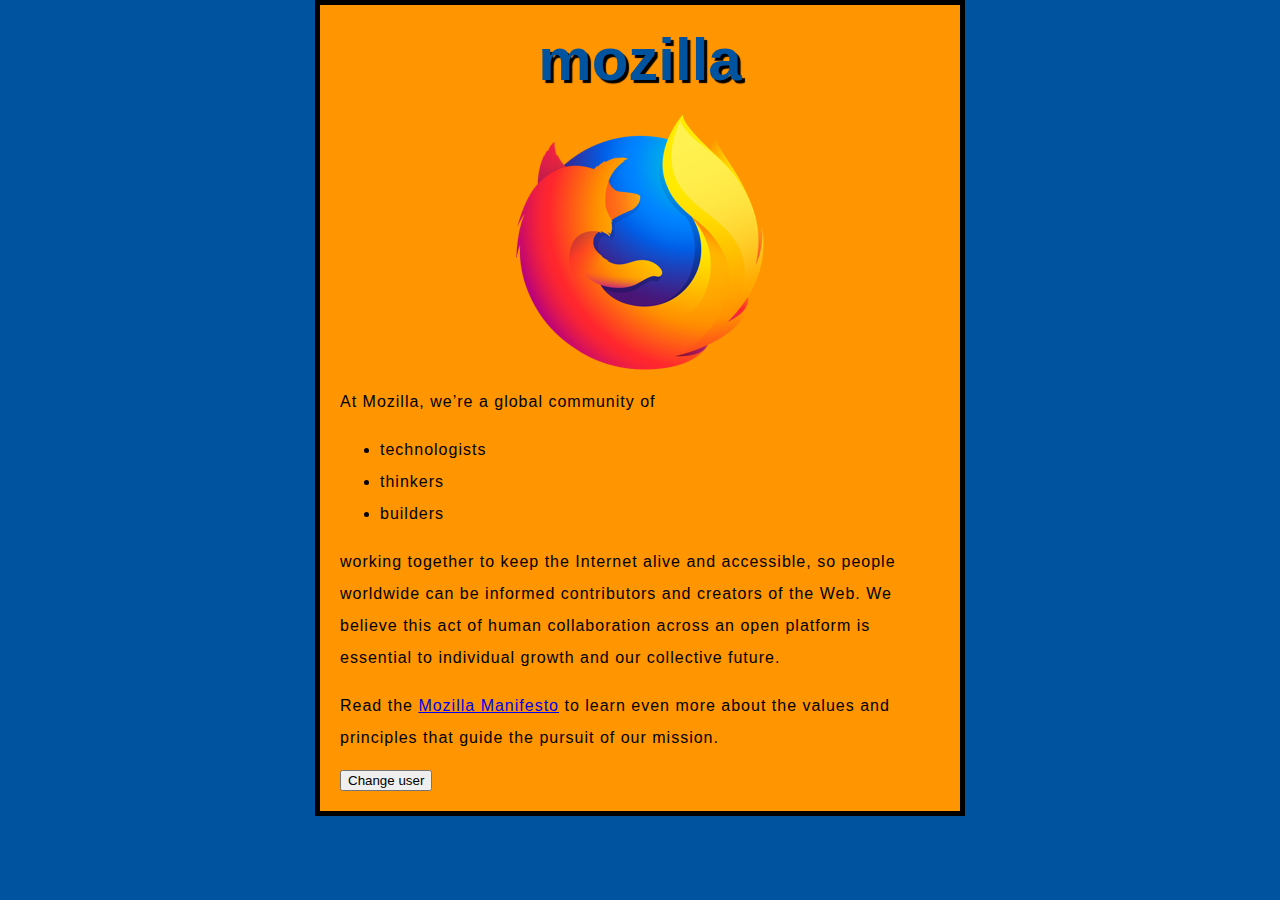
<file: 1_example/index.html>
<!DOCTYPE html>
<html lang="en">
  <head>
    <meta charset="utf-8">
    <title>My test page</title>
    <link href="http://fonts.googleapis.com/css?family=Open+Sans" rel="stylesheet" type="text/css">
    <link href="main.css" rel="stylesheet" type="text/css">
  </head>
  <body>
    <h1>mozilla</h1>
    <img src="images/firefox-icon.png" alt="images">

    <p>At Mozilla, we&#x2019;re a global community of</p>

    <ul> 
      <li>technologists</li>
      <li>thinkers</li>
      <li>builders</li>
    </ul>

    <p>working together to keep the Internet alive and accessible, so people worldwide can be informed contributors and creators of the Web. We believe this act of human collaboration across an open platform is essential to individual growth and our collective future.</p>

    <p>Read the <a href="https://www.mozilla.org/en-US/about/manifesto/">Mozilla Manifesto</a> to learn even more about the values and principles that guide the pursuit of our mission.</p>
    <button>Change user</button>

    <script src="scripts/main.js"></script>
</body>
</html>
</file>
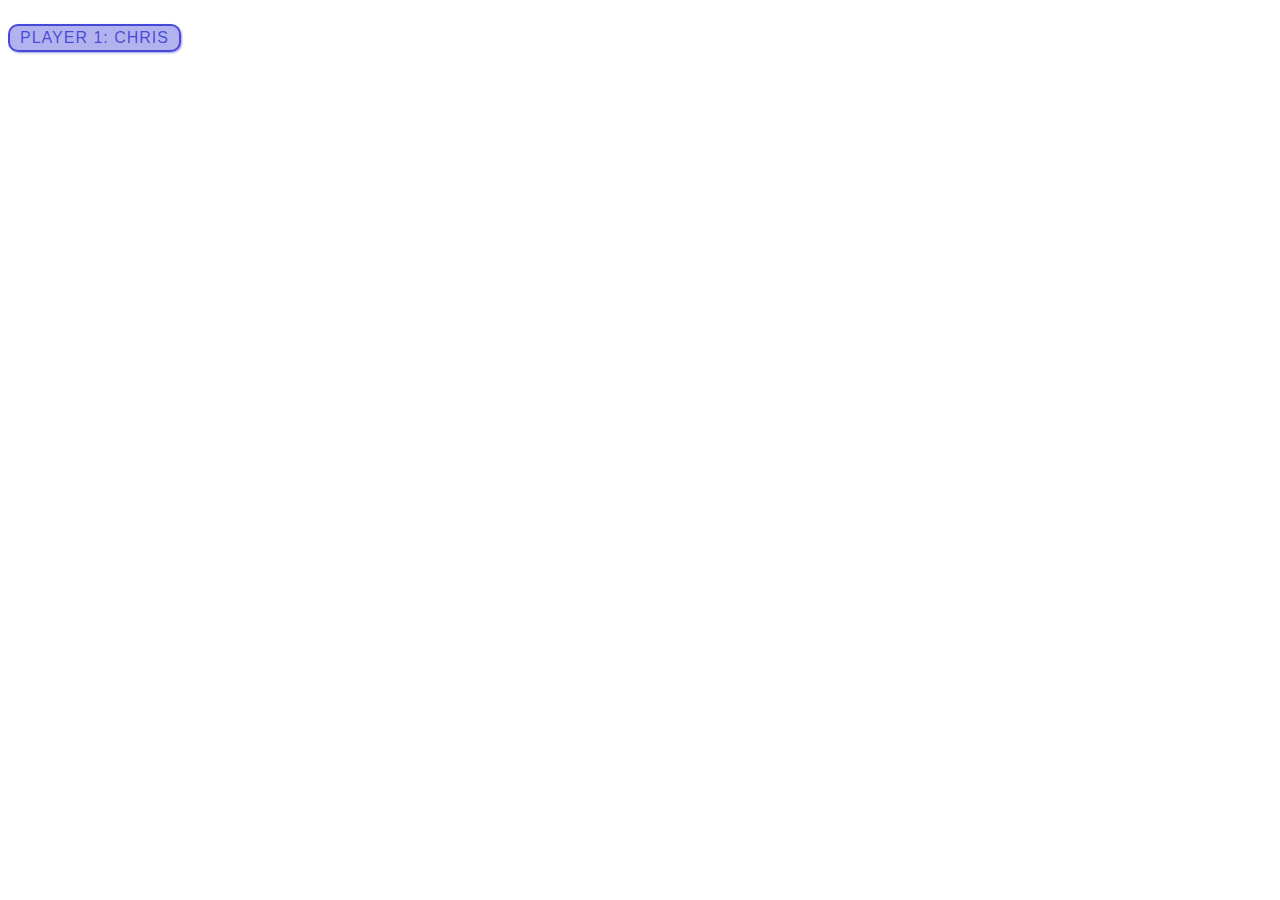
<file: 2_example/index.html>
<!DOCTYPE html>
<html>
    <head>
        <title>example 2</title>
        <link rel="stylesheet" href="main.css"/>
    </head>
        <body>
        <p>Player 1: Chris</p>
    <script src="index.js"></script>
    </body>
</file>
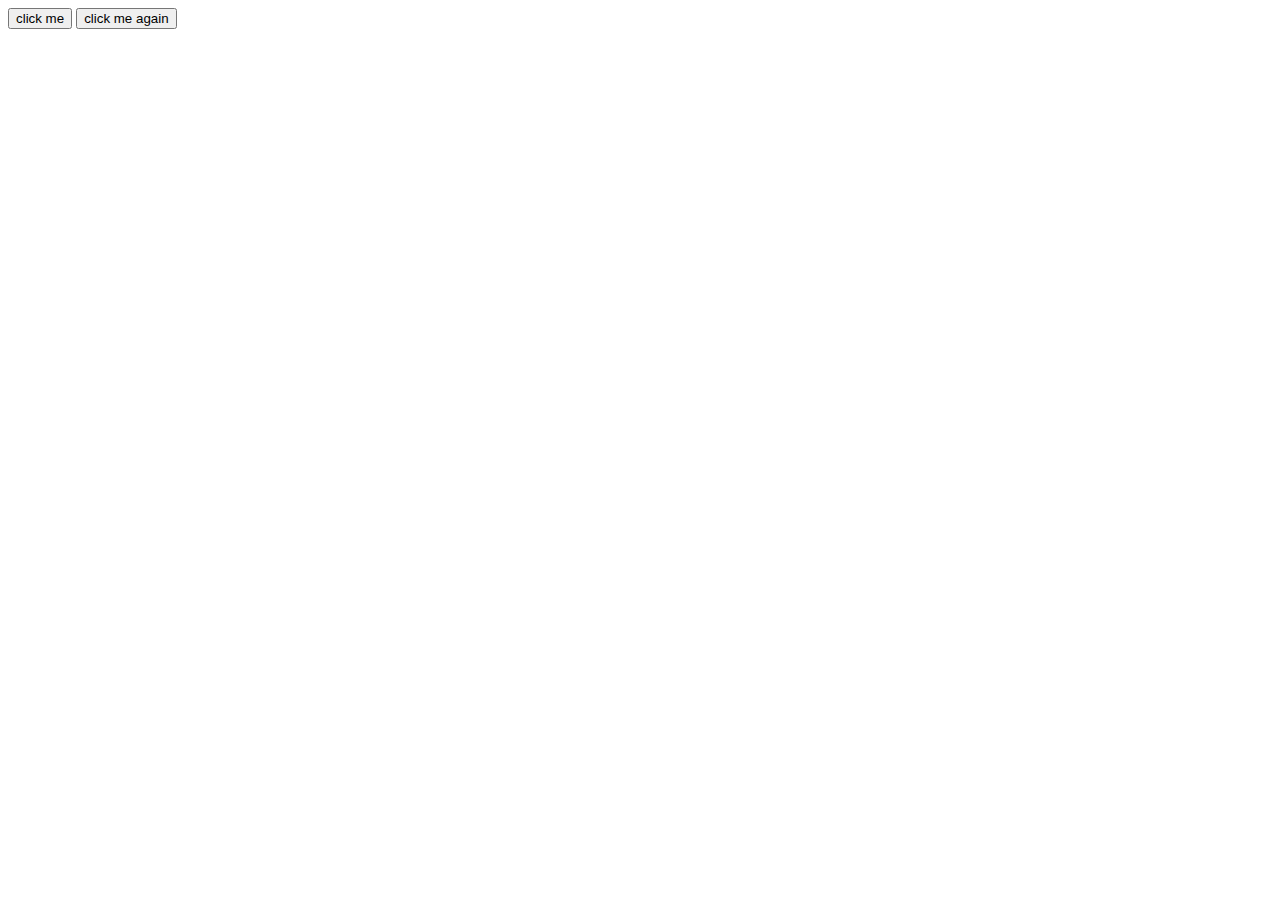
<file: 3_example/index.html>
<!DOCTYPE html>
<html>
    <head>
        <script>
            document.addEventListener('DOMContentLoaded', () => {
function createParagraph() {
    const para = document.createElement('p');
    para.textContent = "button is clicked";
    document.body.appendChild(para);
}
    const buttons = document.querySelectorAll('button');
    for (const button of buttons)
    {
        button.addEventListener('click', createParagraph);
    }

            });
        </script>
    </head>
    <body>
        <button>click me</button>
        <button>click me again</button>
    
    </body>
</html>
</file>
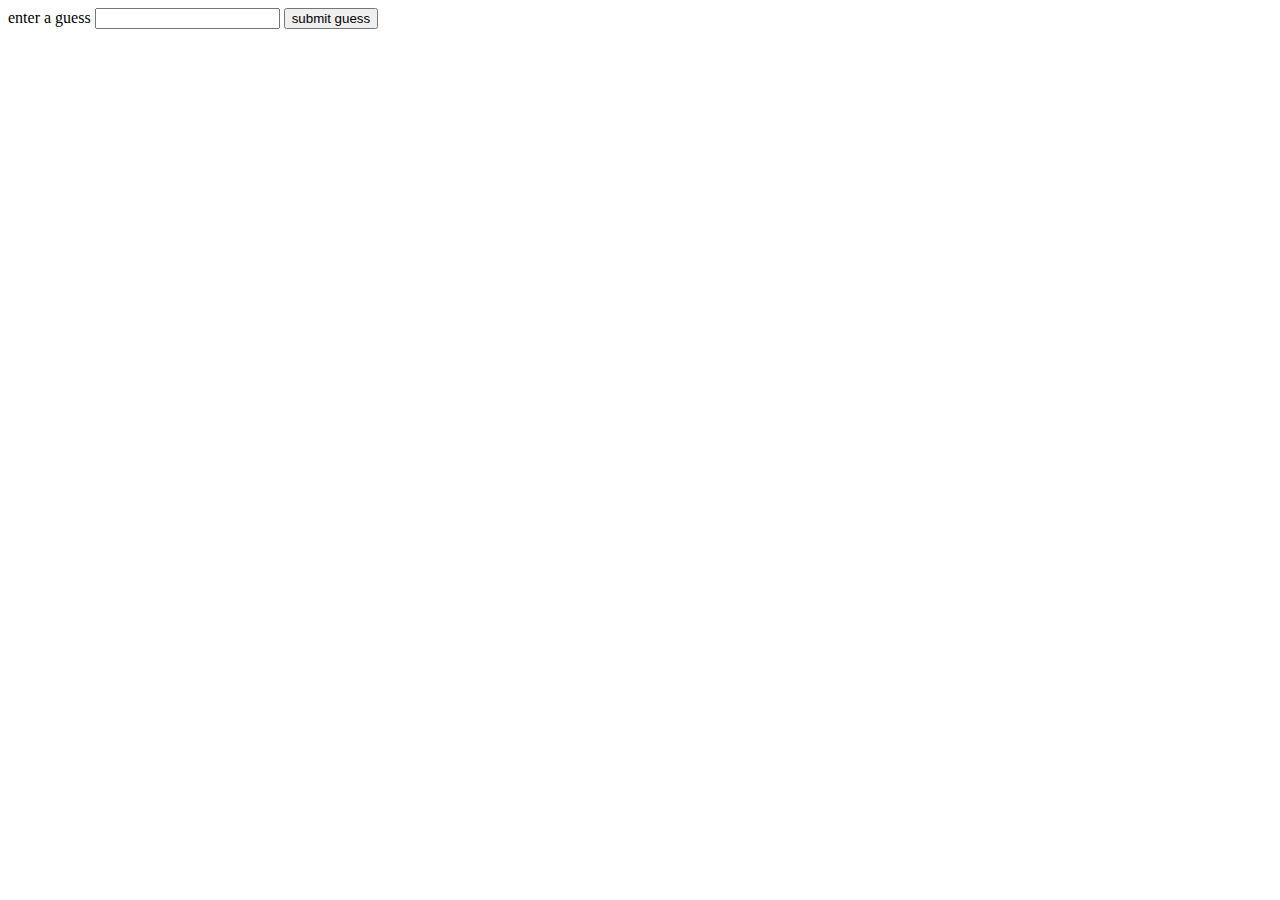
<file: 4_example/index.html>
<!DOCTYPE html>
<html>
    
<head><title>
        Guess the number game
    </title>
</head>
<body>
    <label for="guessField">enter a guess</label>
    <input type="number" id="guessField" class="guessField">
    <input type="submit" value="submit guess" class="guessSubmit">
    
    <div class="resultParas">
        <p class="guesses"></p>
        <p class="lastResult"></p>
        <p class="lowOrHi"></p>
      </div>
    
      <script src="index.js"></script>
    
</body>
</html>
</file>
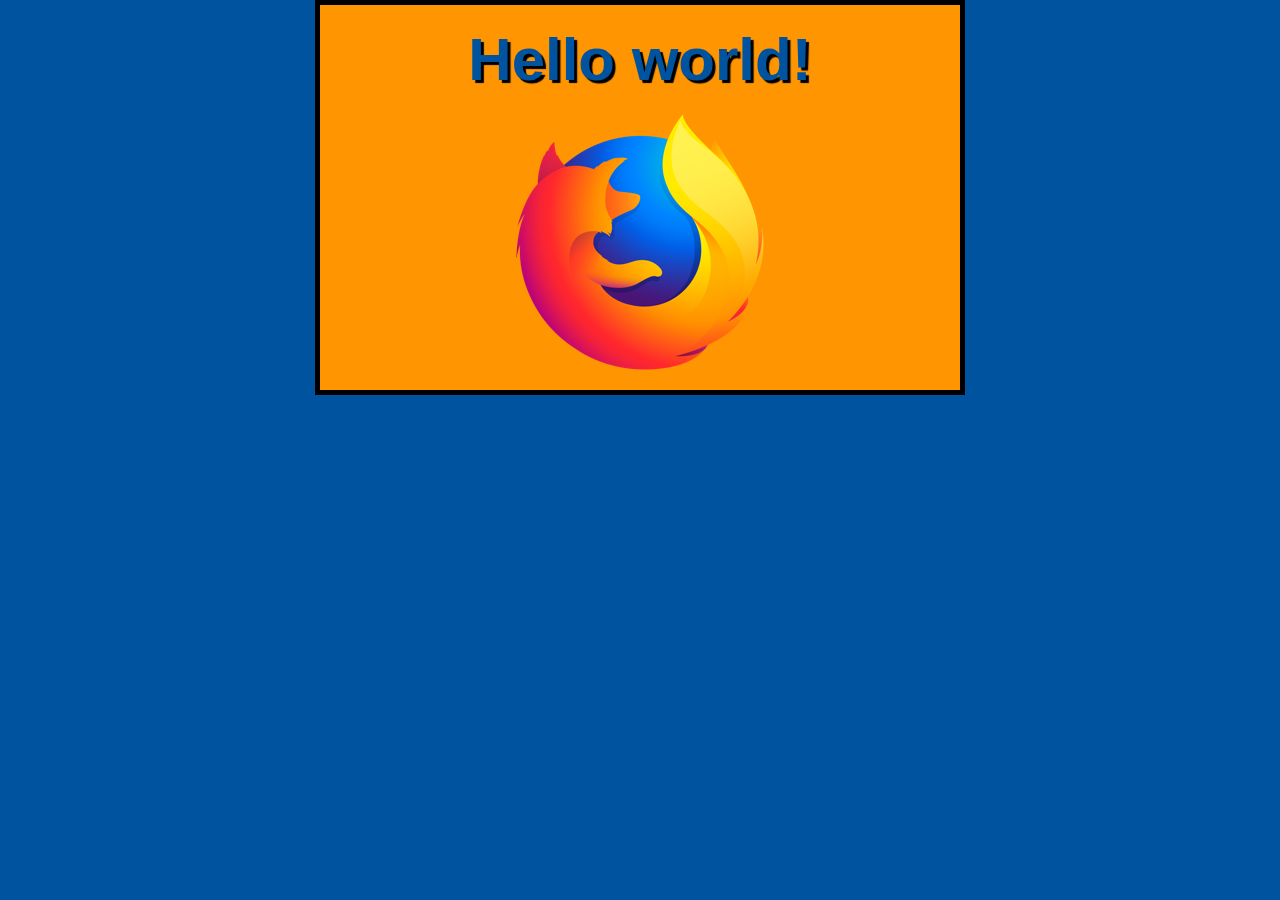
<file: ex/1_example/index.html>
<!DOCTYPE html>
<html>
    <head>
        <title>Hello World</title>
        <link rel="stylesheet" href="main.css">
        
    </head>
    <body>
        
<h1></h1>
<img src="images/firefox-icon.png" alt="images"/>

        <script src="scripts/main.js"></script>
        
        </body>

</html>
</file>
<file: 1_example/main.css>
html {
  font-size: 10px;
  font-family: sans-serif;
}


h1 {
  font-size: 60px;
  text-align: center;
}

p, li {
  font-size: 16px;
  letter-spacing: 1px;
  line-height:2;

}


html {
  background-color: #00539F;
}

body {
  width: 600px;
  margin: 0 auto;
  background-color: #FF9500;
  padding: 0 20px 20px 20px;
  border: 5px solid black;
}

h1 {
  margin: 0;
  padding: 20px 0;
  color: #00539F;
  text-shadow: 3px 3px 1px black;
}

img {
  display: block;
  margin: 0 auto;
}
</file>
<file: 2_example/main.css>
p {
    font-family: "helvetica neue", helvetica, sans-serif;
    letter-spacing: 1px;
    text-transform: uppercase;
    text-align: center;
    border: 2px solid rgba(0, 0, 200, 0.6);
    background: rgba(0, 0, 200, 0.3);
    color: rgba(0, 0, 200, 0.6);
    box-shadow: 1px 1px 2px rgba(0, 0, 200, 0.4);
    border-radius: 10px;
    padding: 3px 10px;
    display: inline-block;
    cursor: pointer;
  }
</file>
<file: ex/1_example/main.css>
html {
    font-size: 10px;
    font-family: 'Open Sans', sans-serif;
  }
  
  
  h1 {
    font-size: 60px;
    text-align: center;
  }
  
  p, li {
    font-size: 16px;
    line-height: 2;
    letter-spacing: 1px;
  }
  
  
  html {
    background-color: #00539F;
  }
  
  body {
    width: 600px;
    margin: 0 auto;
    background-color: #FF9500;
    padding: 0 20px 20px 20px;
    border: 5px solid black;
  }
  
  h1 {
    margin: 0;
    padding: 20px 0;
    color: #00539F;
    text-shadow: 3px 3px 1px black;
  }
  
  img {
    display: block;
    margin: 0 auto;
  }
</file>
